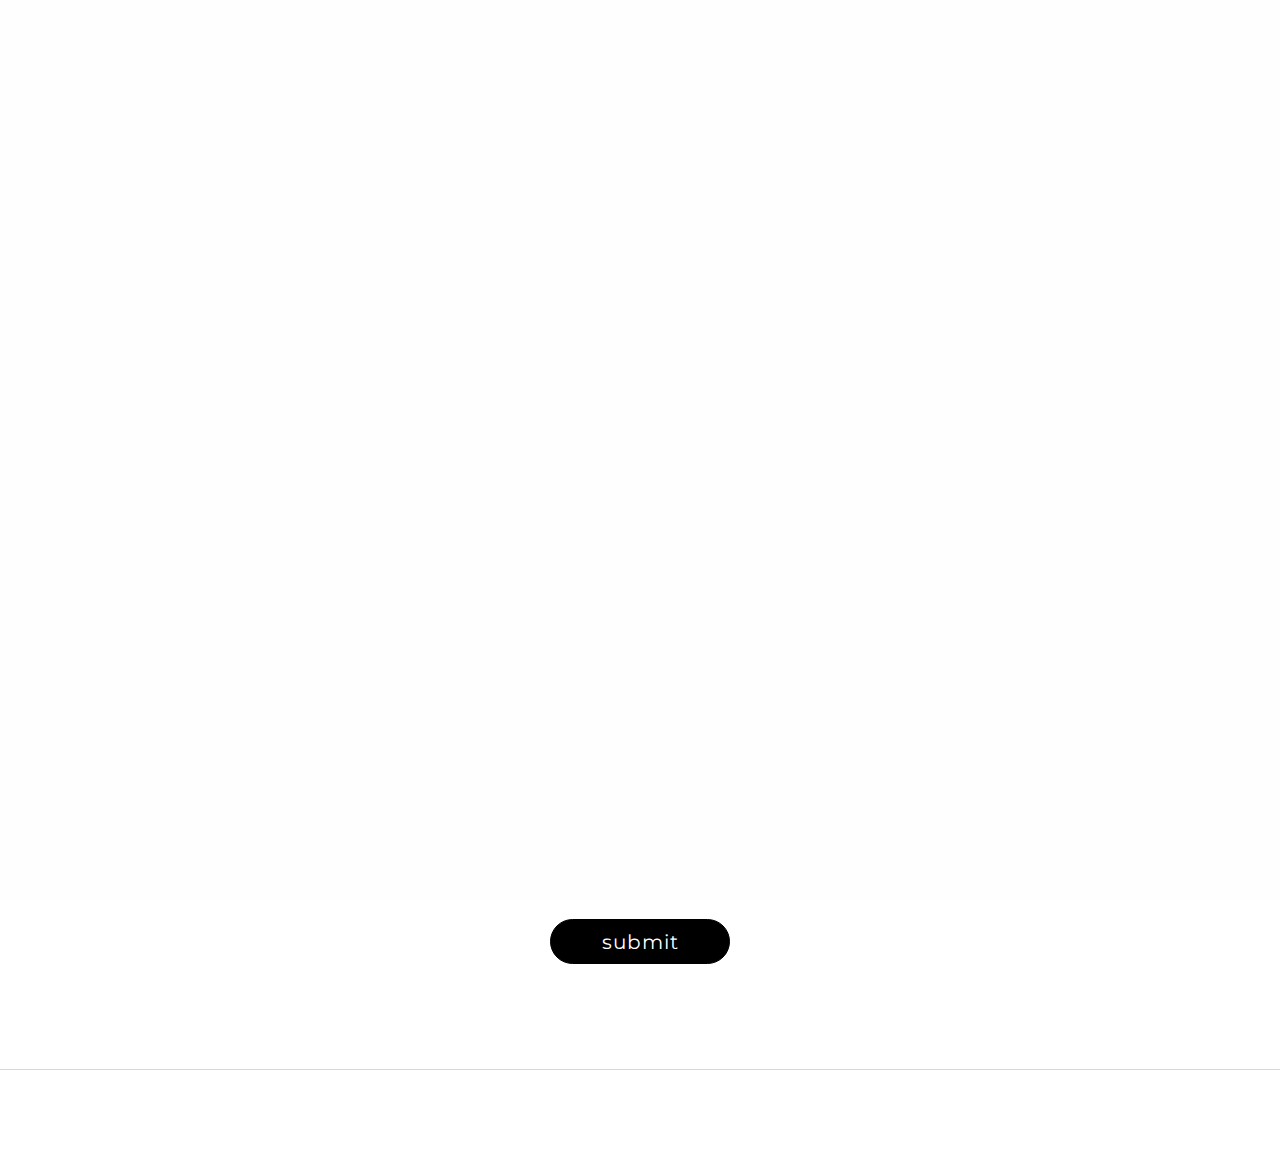
<file: contact.html>
<!doctype html>
<html class="no-js" lang="">
    <head>
        <meta charset="utf-8">
        <meta http-equiv="X-UA-Compatible" content="IE=edge,chrome=1">
        <title>Developer Space</title>
        <meta name="description" content="">
        <meta name="viewport" content="width=device-width, initial-scale=1">
        <link rel="apple-touch-icon" href="apple-touch-icon.png">

        
        <!--Google fonts links-->
        <link href="https://fonts.googleapis.com/css?family=Montserrat:400,700" rel="stylesheet">


        <link rel="stylesheet" href="assets/css/fonticons.css">
        <link rel="stylesheet" href="assets/css/slider-pro.css">
        <!--<link rel="stylesheet" href="assets/css/stylesheet.css">-->
        <link rel="stylesheet" href="assets/css/font-awesome.min.css">
        <link rel="stylesheet" href="assets/css/bootstrap.min.css">


        <!--For Plugins external css-->
        <link rel="stylesheet" href="assets/css/plugins.css" />

        <!--Theme custom css -->
        <link rel="stylesheet" href="assets/css/style.css">

        <!--Theme Responsive css-->
        <link rel="stylesheet" href="assets/css/responsive.css" />

        <script src="assets/js/vendor/modernizr-2.8.3-respond-1.4.2.min.js"></script>
    </head>
    <body data-spy="scroll" data-target=".navbar-collapse">
        <div class='preloader'><div class='loaded'>&nbsp;</div></div>
        <header id="main_menu" class="header navbar-fixed-top">            
            <div class="main_menu_bg">
                <div class="container">
                    <div class="row">
                        <div class="nave_menu">
                            <nav class="navbar navbar-default" id="navmenu">
                                <div class="container-fluid">
                                    <!-- Brand and toggle get grouped for better mobile display -->
                                    <div class="navbar-header">
                                        <!--button type="button" class="navbar-toggle collapsed" data-toggle="collapse" data-target="#bs-example-navbar-collapse-1" aria-expanded="false">
                                            <span class="sr-only">Toggle navigation</span>
                                            <span class="icon-bar"></span>
                                            <span class="icon-bar"></span>
                                            <span class="icon-bar"></span>
                                        </button-->
                                        <a class="navbar-brand" href="index.html">
											<h3>Developer Space</h3>
                                        </a>
                                    </div>

                                    <!-- Collect the nav links, forms, and other content for toggling -->


									<div class="collapse navbar-collapse" id="bs-example-navbar-collapse-1">
                                        <ul class="nav navbar-nav navbar-right">
                                            <li class="dropdown"><a href="index.html" class="dropdown-toggle" data-toggle="dropdown" role="button" aria-haspopup="true">services</a>
                                                <ul class="dropdown-menu">
                                                    <li><a href="index.html#development">Development</a></li>
                                                    <li><a href="index.html#designing">Designing</a></li>
													<li><a href="index.html#open-source">Open Source</a></li>
                                                </ul>
                                            </li>
                                            <li><a href="https://developerspace.medium.com">blog</a></li>
                                            <li><a href="index.html#contact">contact</a></li>
                                        </ul>    
                                    </div>

                                </div>
                            </nav>
                        </div>	
                    </div>

                </div>

            </div>
        </header> <!--End of header -->



        <!-- Contact Section -->
        <section id="contact" class="contactus margin-top-120">
            <div class="container">
                <div class="row">
                    <div class="col-sm-14">
                        <div class="main_contact sections">
                            <div class="head_title text-center">
                                <h1>Connect with us:</h1>
                            </div>

                            <div class="row text-center">
                                <div class="contact_contant">
                                    <div class="col-sm-14">
                                        <div class="single_contant_left margin-top-60">
                                            <form action="https://docs.google.com/forms/d/1qZiVYopA3PY8wIRjaUhZHlYKGq9wzASqpnbR9omUJAk/formResponse?" id="formid">
                                                <!--<div class="col-lg-8 col-md-8 col-sm-10 col-lg-offset-2 col-md-offset-2 col-sm-offset-1">-->

                                                <div class="form-group">
                                                    <input type="text" class="form-control" placeholder="Enter your name" style="border: 1px solid grey;width:50%; border-radius:10px;" name="entry.2116052852" required="">
                                                </div>

                                                <div class="form-group">
                                                    <input type="email" class="form-control" placeholder="Enter your email" style="border: 1px solid grey;width:50%; border-radius:10px;" name="entry.1558582620" required="">
                                                </div>

												<div style="padding:24px;">
													<span>Join Us For:</span><br/><br/>
													<div>
														<select style="padding:24px;border: 1px solid grey;width:50%; border-radius:10px;" name="entry.1060472253">
															<option>Development</option>
															<option>Designing</option>
															<option>Open Source</option>
														</select>
													</div>
													<span class="focus-input100"></span>
												</div>

				
                                                <div class="form-group">
                                                    <textarea class="form-control" placeholder="Enter your message" style="border: 1px solid grey;width:50%; border-radius:10px;" name="entry.288713975" rows="8"></textarea>
                                                </div>

                                                <div class="">
                                                    <input type="submit" value="submit" class="btn">
                                                </div>
                                                <!--</div>--> 
                                            </form>
                                        </div>
                                    </div>
                                </div> <!-- End of messsage contant-->
                            </div>
                        </div>
                    </div>
                </div><!-- End of row -->
            </div><!-- End of container -->
        </section><!-- End of contact Section -->


        <!-- footer Section -->
        <footer id="footer" class="footer">
            <div class="container">
                <div class="main_footer">
                    <div class="row">
                        <div class="col-sm-12">
                            <div class="copyright_text text-center">
                                <p class=" wow fadeInRight" data-wow-duration="1s">Made with <i class="fa fa-heart"></i>,2021. All Rights Reserved</p>
                            </div>
                        </div>
                    </div>
                </div>
            </div><!-- End of container -->
        </footer><!-- End of footer -->



        <!-- START SCROLL TO TOP  -->

        <div class="scrollup">
            <a href="#"><i class="fa fa-chevron-up"></i></a>
        </div>

        <script src="assets/js/vendor/jquery-1.11.2.min.js"></script>
        <script src="assets/js/vendor/bootstrap.min.js"></script>
        <script src="assets/js/jquery.easing.1.3.js"></script>

        <script src="http://maps.google.com/maps/api/js"></script>
        <script src="assets/js/gmaps.min.js"></script>
        <script>
            var map = new GMaps({
                el: '.ourmap',
                lat: -12.043333,
                lng: -77.028333,
                scrollwheel: false,
                zoom: 15,
                zoomControl: true,
                panControl: false,
                streetViewControl: false,
                mapTypeControl: false,
                overviewMapControl: false,
                clickable: false,
                styles: [{'stylers': [{'hue': '#000'}, {saturation: -200},
                            {gamma: 0.50}]}]
            });
            map.addMarker({
                lat: -12.043333,
                lng: -77.028333
            });

        </script>
        <script src="assets/js/plugins.js"></script>
        <script src="assets/js/main.js"></script>

    </body>
</html>
</file>
<file: assets/css/fonticons.css>
@font-face {
	font-family: 'Linearicons-Free';
	src:url('../fonts/Linearicons-Free.eot?w118d');
	src:url('../fonts/Linearicons-Free.eot?#iefixw118d') format('embedded-opentype'),
		url('../fonts/Linearicons-Free.woff2?w118d') format('woff2'),
		url('../fonts/Linearicons-Free.woff?w118d') format('woff'),
		url('../fonts/Linearicons-Free.ttf?w118d') format('truetype'),
		url('../fonts/Linearicons-Free.svg?w118d#Linearicons-Free') format('svg');
	font-weight: normal;
	font-style: normal;
}

.lnr {
	font-family: 'Linearicons-Free';
	speak: none;
	font-style: normal;
	font-weight: normal;
	font-variant: normal;
	text-transform: none;
	line-height: 1;

	/* Better Font Rendering =========== */
	-webkit-font-smoothing: antialiased;
	-moz-osx-font-smoothing: grayscale;
}

.lnr-home:before {
	content: "\e800";
}
.lnr-apartment:before {
	content: "\e801";
}
.lnr-pencil:before {
	content: "\e802";
}
.lnr-magic-wand:before {
	content: "\e803";
}
.lnr-drop:before {
	content: "\e804";
}
.lnr-lighter:before {
	content: "\e805";
}
.lnr-poop:before {
	content: "\e806";
}
.lnr-sun:before {
	content: "\e807";
}
.lnr-moon:before {
	content: "\e808";
}
.lnr-cloud:before {
	content: "\e809";
}
.lnr-cloud-upload:before {
	content: "\e80a";
}
.lnr-cloud-download:before {
	content: "\e80b";
}
.lnr-cloud-sync:before {
	content: "\e80c";
}
.lnr-cloud-check:before {
	content: "\e80d";
}
.lnr-database:before {
	content: "\e80e";
}
.lnr-lock:before {
	content: "\e80f";
}
.lnr-cog:before {
	content: "\e810";
}
.lnr-trash:before {
	content: "\e811";
}
.lnr-dice:before {
	content: "\e812";
}
.lnr-heart:before {
	content: "\e813";
}
.lnr-star:before {
	content: "\e814";
}
.lnr-star-half:before {
	content: "\e815";
}
.lnr-star-empty:before {
	content: "\e816";
}
.lnr-flag:before {
	content: "\e817";
}
.lnr-envelope:before {
	content: "\e818";
}
.lnr-paperclip:before {
	content: "\e819";
}
.lnr-inbox:before {
	content: "\e81a";
}
.lnr-eye:before {
	content: "\e81b";
}
.lnr-printer:before {
	content: "\e81c";
}
.lnr-file-empty:before {
	content: "\e81d";
}
.lnr-file-add:before {
	content: "\e81e";
}
.lnr-enter:before {
	content: "\e81f";
}
.lnr-exit:before {
	content: "\e820";
}
.lnr-graduation-hat:before {
	content: "\e821";
}
.lnr-license:before {
	content: "\e822";
}
.lnr-music-note:before {
	content: "\e823";
}
.lnr-film-play:before {
	content: "\e824";
}
.lnr-camera-video:before {
	content: "\e825";
}
.lnr-camera:before {
	content: "\e826";
}
.lnr-picture:before {
	content: "\e827";
}
.lnr-book:before {
	content: "\e828";
}
.lnr-bookmark:before {
	content: "\e829";
}
.lnr-user:before {
	content: "\e82a";
}
.lnr-users:before {
	content: "\e82b";
}
.lnr-shirt:before {
	content: "\e82c";
}
.lnr-store:before {
	content: "\e82d";
}
.lnr-cart:before {
	content: "\e82e";
}
.lnr-tag:before {
	content: "\e82f";
}
.lnr-phone-handset:before {
	content: "\e830";
}
.lnr-phone:before {
	content: "\e831";
}
.lnr-pushpin:before {
	content: "\e832";
}
.lnr-map-marker:before {
	content: "\e833";
}
.lnr-map:before {
	content: "\e834";
}
.lnr-location:before {
	content: "\e835";
}
.lnr-calendar-full:before {
	content: "\e836";
}
.lnr-keyboard:before {
	content: "\e837";
}
.lnr-spell-check:before {
	content: "\e838";
}
.lnr-screen:before {
	content: "\e839";
}
.lnr-smartphone:before {
	content: "\e83a";
}
.lnr-tablet:before {
	content: "\e83b";
}
.lnr-laptop:before {
	content: "\e83c";
}
.lnr-laptop-phone:before {
	content: "\e83d";
}
.lnr-power-switch:before {
	content: "\e83e";
}
.lnr-bubble:before {
	content: "\e83f";
}
.lnr-heart-pulse:before {
	content: "\e840";
}
.lnr-construction:before {
	content: "\e841";
}
.lnr-pie-chart:before {
	content: "\e842";
}
.lnr-chart-bars:before {
	content: "\e843";
}
.lnr-gift:before {
	content: "\e844";
}
.lnr-diamond:before {
	content: "\e845";
}
.lnr-linearicons:before {
	content: "\e846";
}
.lnr-dinner:before {
	content: "\e847";
}
.lnr-coffee-cup:before {
	content: "\e848";
}
.lnr-leaf:before {
	content: "\e849";
}
.lnr-paw:before {
	content: "\e84a";
}
.lnr-rocket:before {
	content: "\e84b";
}
.lnr-briefcase:before {
	content: "\e84c";
}
.lnr-bus:before {
	content: "\e84d";
}
.lnr-car:before {
	content: "\e84e";
}
.lnr-train:before {
	content: "\e84f";
}
.lnr-bicycle:before {
	content: "\e850";
}
.lnr-wheelchair:before {
	content: "\e851";
}
.lnr-select:before {
	content: "\e852";
}
.lnr-earth:before {
	content: "\e853";
}
.lnr-smile:before {
	content: "\e854";
}
.lnr-sad:before {
	content: "\e855";
}
.lnr-neutral:before {
	content: "\e856";
}
.lnr-mustache:before {
	content: "\e857";
}
.lnr-alarm:before {
	content: "\e858";
}
.lnr-bullhorn:before {
	content: "\e859";
}
.lnr-volume-high:before {
	content: "\e85a";
}
.lnr-volume-medium:before {
	content: "\e85b";
}
.lnr-volume-low:before {
	content: "\e85c";
}
.lnr-volume:before {
	content: "\e85d";
}
.lnr-mic:before {
	content: "\e85e";
}
.lnr-hourglass:before {
	content: "\e85f";
}
.lnr-undo:before {
	content: "\e860";
}
.lnr-redo:before {
	content: "\e861";
}
.lnr-sync:before {
	content: "\e862";
}
.lnr-history:before {
	content: "\e863";
}
.lnr-clock:before {
	content: "\e864";
}
.lnr-download:before {
	content: "\e865";
}
.lnr-upload:before {
	content: "\e866";
}
.lnr-enter-down:before {
	content: "\e867";
}
.lnr-exit-up:before {
	content: "\e868";
}
.lnr-bug:before {
	content: "\e869";
}
.lnr-code:before {
	content: "\e86a";
}
.lnr-link:before {
	content: "\e86b";
}
.lnr-unlink:before {
	content: "\e86c";
}
.lnr-thumbs-up:before {
	content: "\e86d";
}
.lnr-thumbs-down:before {
	content: "\e86e";
}
.lnr-magnifier:before {
	content: "\e86f";
}
.lnr-cross:before {
	content: "\e870";
}
.lnr-menu:before {
	content: "\e871";
}
.lnr-list:before {
	content: "\e872";
}
.lnr-chevron-up:before {
	content: "\e873";
}
.lnr-chevron-down:before {
	content: "\e874";
}
.lnr-chevron-left:before {
	content: "\e875";
}
.lnr-chevron-right:before {
	content: "\e876";
}
.lnr-arrow-up:before {
	content: "\e877";
}
.lnr-arrow-down:before {
	content: "\e878";
}
.lnr-arrow-left:before {
	content: "\e879";
}
.lnr-arrow-right:before {
	content: "\e87a";
}
.lnr-move:before {
	content: "\e87b";
}
.lnr-warning:before {
	content: "\e87c";
}
.lnr-question-circle:before {
	content: "\e87d";
}
.lnr-menu-circle:before {
	content: "\e87e";
}
.lnr-checkmark-circle:before {
	content: "\e87f";
}
.lnr-cross-circle:before {
	content: "\e880";
}
.lnr-plus-circle:before {
	content: "\e881";
}
.lnr-circle-minus:before {
	content: "\e882";
}
.lnr-arrow-up-circle:before {
	content: "\e883";
}
.lnr-arrow-down-circle:before {
	content: "\e884";
}
.lnr-arrow-left-circle:before {
	content: "\e885";
}
.lnr-arrow-right-circle:before {
	content: "\e886";
}
.lnr-chevron-up-circle:before {
	content: "\e887";
}
.lnr-chevron-down-circle:before {
	content: "\e888";
}
.lnr-chevron-left-circle:before {
	content: "\e889";
}
.lnr-chevron-right-circle:before {
	content: "\e88a";
}
.lnr-crop:before {
	content: "\e88b";
}
.lnr-frame-expand:before {
	content: "\e88c";
}
.lnr-frame-contract:before {
	content: "\e88d";
}
.lnr-layers:before {
	content: "\e88e";
}
.lnr-funnel:before {
	content: "\e88f";
}
.lnr-text-format:before {
	content: "\e890";
}
.lnr-text-format-remove:before {
	content: "\e891";
}
.lnr-text-size:before {
	content: "\e892";
}
.lnr-bold:before {
	content: "\e893";
}
.lnr-italic:before {
	content: "\e894";
}
.lnr-underline:before {
	content: "\e895";
}
.lnr-strikethrough:before {
	content: "\e896";
}
.lnr-highlight:before {
	content: "\e897";
}
.lnr-text-align-left:before {
	content: "\e898";
}
.lnr-text-align-center:before {
	content: "\e899";
}
.lnr-text-align-right:before {
	content: "\e89a";
}
.lnr-text-align-justify:before {
	content: "\e89b";
}
.lnr-line-spacing:before {
	content: "\e89c";
}
.lnr-indent-increase:before {
	content: "\e89d";
}
.lnr-indent-decrease:before {
	content: "\e89e";
}
.lnr-pilcrow:before {
	content: "\e89f";
}
.lnr-direction-ltr:before {
	content: "\e8a0";
}
.lnr-direction-rtl:before {
	content: "\e8a1";
}
.lnr-page-break:before {
	content: "\e8a2";
}
.lnr-sort-alpha-asc:before {
	content: "\e8a3";
}
.lnr-sort-amount-asc:before {
	content: "\e8a4";
}
.lnr-hand:before {
	content: "\e8a5";
}
.lnr-pointer-up:before {
	content: "\e8a6";
}
.lnr-pointer-right:before {
	content: "\e8a7";
}
.lnr-pointer-down:before {
	content: "\e8a8";
}
.lnr-pointer-left:before {
	content: "\e8a9";
}
</file>
<file: assets/css/slider-pro.css>
/*!
*  - v1.2.5
* Homepage: http://bqworks.com/slider-pro/
* Author: bqworks
* Author URL: http://bqworks.com/
*/
/* Core
--------------------------------------------------*/
.slider-pro {
    position: relative;
    margin: 0 auto;
    -moz-box-sizing: content-box;
    box-sizing: content-box;
}

.sp-slides-container {
    position: relative;
}

.sp-mask {
    position: relative;
    overflow: hidden;
    height: 200px;
}

.sp-slides {
    position: relative;
    -webkit-backface-visibility: hidden;
    -webkit-perspective: 1000;
}

.sp-slide {
    position: absolute;
}

.sp-image-container {
    overflow: hidden;
}

.sp-image {
    position: relative;
    display: block;
    border: none;
}

.sp-no-js {
    overflow: hidden;
    max-width: 100%;
}

/* Thumbnails
--------------------------------------------------*/
.sp-thumbnails-container {
    position: relative;
    overflow: hidden;
}

.sp-top-thumbnails,
.sp-bottom-thumbnails  {
    left: 0;
    margin: 0 auto;
}

.sp-top-thumbnails {
    position: absolute;
    top: 0;
    margin-bottom: 4px;
}

.sp-bottom-thumbnails {
    margin-top: 4px;
}

.sp-left-thumbnails,
.sp-right-thumbnails {
    position: absolute;
    top: 0;
}

.sp-right-thumbnails {
    right: 0;
    margin-left: 4px;
}

.sp-left-thumbnails {
    left: 0;
    margin-right: 4px;
}

.sp-thumbnails {
    position: relative;
}

.sp-thumbnail {
    border: none;
}

.sp-thumbnail-container {
    position: relative;
    display: block;
    overflow: hidden;
    float: left;
    -moz-box-sizing: border-box;
    box-sizing: border-box;
}

/* Horizontal thumbnails
------------------------*/
.sp-top-thumbnails .sp-thumbnail-container,
.sp-bottom-thumbnails .sp-thumbnail-container {
    margin-left: 2px;
    margin-right: 2px;
}

.sp-top-thumbnails .sp-thumbnail-container:first-child,
.sp-bottom-thumbnails .sp-thumbnail-container:first-child {
    margin-left: 0;
}

.sp-top-thumbnails .sp-thumbnail-container:last-child,
.sp-bottom-thumbnails .sp-thumbnail-container:last-child {
    margin-right: 0;
}

/* Vertical thumbnails 
----------------------*/
.sp-left-thumbnails .sp-thumbnail-container,
.sp-right-thumbnails .sp-thumbnail-container {
    margin-top: 2px;
    margin-bottom: 2px;
}

.sp-left-thumbnails .sp-thumbnail-container:first-child,
.sp-right-thumbnails .sp-thumbnail-container:first-child {
    margin-top: 0;
}

.sp-left-thumbnails .sp-thumbnail-container:last-child,
.sp-right-thumbnails .sp-thumbnail-container:last-child {
    margin-bottom: 0;
}

/* Right thumbnails with pointer
--------------------------------*/
.sp-right-thumbnails.sp-has-pointer {
    margin-left: -13px;
}

.sp-right-thumbnails.sp-has-pointer .sp-thumbnail {
    position: absolute;
    left: 18px;
    margin-left: 0 !important;
}

.sp-right-thumbnails.sp-has-pointer .sp-selected-thumbnail:before {
    content: '';
    position: absolute;
    height: 100%;
    border-left: 5px solid #F00;
    left: 0;
    top: 0;
    margin-left: 13px;
}

.sp-right-thumbnails.sp-has-pointer .sp-selected-thumbnail:after {
    content: '';
    position: absolute;
    width: 0;
    height: 0;
    left: 0;
    top: 50%;
    margin-top: -8px;
    border-right: 13px solid #F00;
    border-top: 8px solid transparent;
    border-bottom: 8px solid transparent;
}

/* Left thumbnails with pointer
-------------------------------*/
.sp-left-thumbnails.sp-has-pointer {
    margin-right: -13px;
}

.sp-left-thumbnails.sp-has-pointer .sp-thumbnail {
    position: absolute;
    right: 18px;
}

.sp-left-thumbnails.sp-has-pointer .sp-selected-thumbnail:before {
    content: '';
    position: absolute;
    height: 100%;
    border-left: 5px solid #F00;
    right: 0;
    top: 0;
    margin-right: 13px;
}

.sp-left-thumbnails.sp-has-pointer .sp-selected-thumbnail:after {
    content: '';
    position: absolute;
    width: 0;
    height: 0;
    right: 0;
    top: 50%;
    margin-top: -8px;
    border-left: 13px solid #F00;
    border-top: 8px solid transparent;
    border-bottom: 8px solid transparent;
}

/* Bottom thumbnails with pointer
---------------------------------*/
.sp-bottom-thumbnails.sp-has-pointer {
    margin-top: -13px;
}

.sp-bottom-thumbnails.sp-has-pointer .sp-thumbnail {
    position: absolute;
    top: 18px;
    margin-top: 0 !important;
}

.sp-bottom-thumbnails.sp-has-pointer .sp-selected-thumbnail:before {
    content: '';
    position: absolute;
    width: 100%;
    border-bottom: 5px solid #F00;
    top: 0;
    margin-top: 13px;
}

.sp-bottom-thumbnails.sp-has-pointer .sp-selected-thumbnail:after {
    content: '';
    position: absolute;
    width: 0;
    height: 0;
    left: 50%;
    top: 0;
    margin-left: -8px;
    border-bottom: 13px solid #F00;
    border-left: 8px solid transparent;
    border-right: 8px solid transparent;
}

/* Top thumbnails with pointer
------------------------------*/
.sp-top-thumbnails.sp-has-pointer {
    margin-bottom: -13px;
}

.sp-top-thumbnails.sp-has-pointer .sp-thumbnail {
    position: absolute;
    bottom: 18px;
}

.sp-top-thumbnails.sp-has-pointer .sp-selected-thumbnail:before {
    content: '';
    position: absolute;
    width: 100%;
    border-bottom: 5px solid #F00;
    bottom: 0;
    margin-bottom: 13px;
}

.sp-top-thumbnails.sp-has-pointer .sp-selected-thumbnail:after {
    content: '';
    position: absolute;
    width: 0;
    height: 0;
    left: 50%;
    bottom: 0;
    margin-left: -8px;
    border-top: 13px solid #F00;
    border-left: 8px solid transparent;
    border-right: 8px solid transparent;
}

/* Layers
--------------------------------------------------*/
.sp-layer {
    position: absolute;
    margin: 0;
    box-sizing: border-box;
    -moz-box-sizing: border-box;
    -webkit-box-sizing: border-box;
    -webkit-font-smoothing: subpixel-antialiased;
    -webkit-backface-visibility: hidden;
}

.sp-black {
    color: #FFF;
    background: rgb(0, 0, 0);
    background: rgba(0, 0, 0, 0.7);
}

.sp-white {
    color: #000;
    background: rgb(255, 255, 255);
    background: rgba(255, 255, 255, 0.7);
}

.sp-rounded {
    border-radius: 10px;
}

.sp-padding {
    padding: 10px;
}

/* Touch Swipe
--------------------------------------------------*/
.sp-grab {
    cursor: url(images/openhand.cur), move;
}

.sp-grabbing {
    cursor: url(images/closedhand.cur), move;
}

.sp-selectable {
    cursor: default;
}

/* Caption
--------------------------------------------------*/
.sp-caption-container {
    text-align: center;
    margin-top: 10px;
}

/* Full Screen
--------------------------------------------------*/
.sp-full-screen {
    margin: 0 !important;
    background-color: #000;
}

.sp-full-screen-button {
    position: absolute;
    top: 5px;
    right: 10px;
    font-size: 30px;
    line-height: 1;
    cursor: pointer;
    -webkit-transform: rotate(45deg);
    -ms-transform: rotate(45deg);
    transform: rotate(45deg);
}

.sp-full-screen-button:before {
    content: '\2195';
}

.sp-fade-full-screen {
    opacity: 0;
    -webkit-transition: opacity 0.5s;
    transition: opacity 0.5s;
}

.slider-pro:hover .sp-fade-full-screen {
    opacity: 1;
}

/* Buttons
--------------------------------------------------*/
.sp-buttons {
    position: relative;
    width: 100%;
    text-align: center;
    padding-top: 40px;
}

.sp-button {
    width: 10px;
    height: 10px;
    border: 2px solid #000;
    border-radius: 50%;
    margin: 4px;
    display: inline-block;
    -moz-box-sizing: border-box;
    -webkit-box-sizing: border-box;
    box-sizing: border-box;
    cursor: pointer;
}

.sp-selected-button {
    background-color: #000;
}

@media only screen and (min-width: 768px) and (max-width: 1024px) {
    .sp-button {
        width: 14px;
        height: 14px;
    }
}

@media only screen and (min-width: 568px) and (max-width: 768px) {
    .sp-button {
        width: 16px;
        height: 16px;
    }
}

@media only screen and (min-width: 320px) and (max-width: 568px) {
    .sp-button {
        width: 18px;
        height: 18px;
    }
}

/* Arrows
--------------------------------------------------*/
.sp-arrows {
    position: absolute;
}

.sp-fade-arrows {
    opacity: 0;
    -webkit-transition: opacity 0.5s;
    transition: opacity 0.5s;
}

.sp-slides-container:hover .sp-fade-arrows {
    opacity: 1;
}

.sp-horizontal .sp-arrows {
    width: 100%;
    left: 0;
    top: 50%;
    margin-top: -15px;
}

.sp-vertical .sp-arrows {
    height: 100%;
    left: 50%;
    top: 0;
    margin-left: -10px;
}

.sp-arrow {
    position: absolute;
    display: block;
    width: 20px;
    height: 30px;
    cursor: pointer;
}

.sp-vertical .sp-arrow {
    -webkit-transform: rotate(90deg);
    -ms-transform: rotate(90deg);
    transform: rotate(90deg);
}

.sp-horizontal .sp-previous-arrow {
    left: 20px;
}

.sp-horizontal .sp-next-arrow {
    right: 20px;
}

.sp-vertical .sp-previous-arrow {
    top: 20px;
}

.sp-vertical .sp-next-arrow {
    bottom: 20px;
}

.sp-previous-arrow:before,
.sp-previous-arrow:after,
.sp-next-arrow:before,
.sp-next-arrow:after {
    content: '';
    position: absolute;
    width: 50%;
    height: 50%;
    background-color: #FFF;
}

.sp-previous-arrow:before {
    left: 30%;
    top: 0;
    -webkit-transform: skew(145deg, 0deg);
    -ms-transform: skew(145deg, 0deg);
    transform: skew(145deg, 0deg);
}

.sp-previous-arrow:after {
    left: 30%;
    top: 50%;
    -webkit-transform: skew(-145deg, 0deg);
    -ms-transform: skew(-145deg, 0deg);
    transform: skew(-145deg, 0deg);
}

.sp-next-arrow:before {
    right: 30%;
    top: 0;
    -webkit-transform: skew(35deg, 0deg);
    -ms-transform: skew(35deg, 0deg);
    transform: skew(35deg, 0deg);
}

.sp-next-arrow:after {
    right: 30%;
    top: 50%;
    -webkit-transform: skew(-35deg, 0deg);
    -ms-transform: skew(-35deg, 0deg);
    transform: skew(-35deg, 0deg);
}

.ie8 .sp-arrow,
.ie7 .sp-arrow {
    width: 0;
    height: 0;
}

.ie8 .sp-arrow:before,
.ie8 .sp-arrow:after,
.ie7 .sp-arrow:before,
.ie7 .sp-arrow:after {
    content: none;
}

.ie8.sp-horizontal .sp-previous-arrow,
.ie7.sp-horizontal .sp-previous-arrow {
    border-right: 20px solid #FFF;
    border-top: 20px solid transparent;
    border-bottom: 20px solid transparent;
}

.ie8.sp-horizontal .sp-next-arrow,
.ie7.sp-horizontal .sp-next-arrow {
    border-left: 20px solid #FFF;
    border-top: 20px solid transparent;
    border-bottom: 20px solid transparent;
}

.ie8.sp-vertical .sp-previous-arrow,
.ie7.sp-vertical .sp-previous-arrow {
    border-bottom: 20px solid #FFF;
    border-left: 20px solid transparent;
    border-right: 20px solid transparent;
}

.ie8.sp-vertical .sp-next-arrow,
.ie7.sp-vertical .sp-next-arrow {
    border-top: 20px solid #FFF;
    border-left: 20px solid transparent;
    border-right: 20px solid transparent;
}

/* Thumbnail Arrows
--------------------------------------------------*/
.sp-thumbnail-arrows {
    position: absolute;
}

.sp-fade-thumbnail-arrows {
    opacity: 0;
    -webkit-transition: opacity 0.5s;
    transition: opacity 0.5s;
}

.sp-thumbnails-container:hover .sp-fade-thumbnail-arrows {
    opacity: 1;
}

.sp-top-thumbnails .sp-thumbnail-arrows,
.sp-bottom-thumbnails .sp-thumbnail-arrows {
    width: 100%;
    top: 50%;
    left: 0;
    margin-top: -12px;
}

.sp-left-thumbnails .sp-thumbnail-arrows,
.sp-right-thumbnails .sp-thumbnail-arrows {
    height: 100%;
    top: 0;
    left: 50%;
    margin-left: -7px;
}

.sp-thumbnail-arrow {
    position: absolute;
    display: block;
    width: 15px;
    height: 25px;
    cursor: pointer;
}

.sp-left-thumbnails .sp-thumbnail-arrows .sp-thumbnail-arrow,
.sp-right-thumbnails .sp-thumbnail-arrows .sp-thumbnail-arrow {
    -webkit-transform: rotate(90deg);
    -ms-transform: rotate(90deg);
    transform: rotate(90deg);
}

.sp-top-thumbnails .sp-previous-thumbnail-arrow,
.sp-bottom-thumbnails .sp-previous-thumbnail-arrow {
    left: 0px;
}

.sp-top-thumbnails .sp-next-thumbnail-arrow,
.sp-bottom-thumbnails .sp-next-thumbnail-arrow {
    right: 0px;
}

.sp-left-thumbnails .sp-previous-thumbnail-arrow,
.sp-right-thumbnails .sp-previous-thumbnail-arrow {
    top: 0px;
}

.sp-left-thumbnails .sp-next-thumbnail-arrow,
.sp-right-thumbnails .sp-next-thumbnail-arrow {
    bottom: 0px;
}

.sp-previous-thumbnail-arrow:before,
.sp-previous-thumbnail-arrow:after,
.sp-next-thumbnail-arrow:before,
.sp-next-thumbnail-arrow:after {
    content: '';
    position: absolute;
    width: 50%;
    height: 50%;
    background-color: #FFF;
}

.sp-previous-thumbnail-arrow:before {
    left: 30%;
    top: 0;
    -webkit-transform: skew(145deg, 0deg);
    -ms-transform: skew(145deg, 0deg);
    transform: skew(145deg, 0deg);
}

.sp-previous-thumbnail-arrow:after {
    left: 30%;
    top: 50%;
    -webkit-transform: skew(-145deg, 0deg);
    -ms-transform: skew(-145deg, 0deg);
    transform: skew(-145deg, 0deg);
}

.sp-next-thumbnail-arrow:before {
    right: 30%;
    top: 0;
    -webkit-transform: skew(35deg, 0deg);
    -ms-transform: skew(35deg, 0deg);
    transform: skew(35deg, 0deg);
}

.sp-next-thumbnail-arrow:after {
    right: 30%;
    top: 50%;
    -webkit-transform: skew(-35deg, 0deg);
    -ms-transform: skew(-35deg, 0deg);
    transform: skew(-35deg, 0deg);
}

.ie8 .sp-thumbnail-arrow,
.ie7 .sp-thumbnail-arrow {
    width: 0;
    height: 0;
}

.ie8 .sp-thumbnail-arrow:before,
.ie8 .sp-thumbnail-arrow:after,
.ie7 .sp-thumbnail-arrow:before,
.ie7 .sp-thumbnail-arrow:after {
    content: none;
}

.ie8 .sp-top-thumbnails .sp-previous-thumbnail-arrow,
.ie8 .sp-bottom-thumbnails .sp-previous-thumbnail-arrow,
.ie7 .sp-top-thumbnails .sp-previous-thumbnail-arrow,
.ie7 .sp-bottom-thumbnails .sp-previous-thumbnail-arrow {
    border-right: 12px solid #FFF;
    border-top: 12px solid transparent;
    border-bottom: 12px solid transparent;
}

.ie8 .sp-top-thumbnails .sp-next-thumbnail-arrow,
.ie8 .sp-bottom-thumbnails .sp-next-thumbnail-arrow,
.ie7 .sp-top-thumbnails .sp-next-thumbnail-arrow,
.ie7 .sp-bottom-thumbnails .sp-next-thumbnail-arrow {
    border-left: 12px solid #FFF;
    border-top: 12px solid transparent;
    border-bottom: 12px solid transparent;
}

.ie8 .sp-left-thumbnails .sp-previous-thumbnail-arrow,
.ie8 .sp-right-thumbnails .sp-previous-thumbnail-arrow,
.ie7 .sp-left-thumbnails .sp-previous-thumbnail-arrow,
.ie7 .sp-right-thumbnails .sp-previous-thumbnail-arrow {
    border-bottom: 12px solid #FFF;
    border-left: 12px solid transparent;
    border-right: 12px solid transparent;
}

.ie8 .sp-left-thumbnails .sp-next-thumbnail-arrow,
.ie8 .sp-right-thumbnails .sp-next-thumbnail-arrow,
.ie7 .sp-left-thumbnails .sp-next-thumbnail-arrow,
.ie7 .sp-right-thumbnails .sp-next-thumbnail-arrow {
    border-top: 12px solid #FFF;
    border-left: 12px solid transparent;
    border-right: 12px solid transparent;
}

/* Video
--------------------------------------------------*/
a.sp-video {
    text-decoration: none;
}

a.sp-video img {
    -webkit-backface-visibility: hidden;
    border: none;
}

a.sp-video:after {
    content: '\25B6';
    position: absolute;
    width: 45px;
    padding-left: 5px;
    height: 50px;
    border: 2px solid #FFF;
    text-align: center;
    font-size: 30px;
    border-radius: 30px;
    top: 0;
    color: #FFF;
    bottom: 0;
    left: 0;
    right: 0;
    background-color: rgba(0, 0, 0, 0.2);
    margin: auto;
    line-height: 52px;
}

/* CSS for preventing styling issues in WordPress
--------------------------------------------------*/
.slider-pro img.sp-image,
.slider-pro img.sp-thumbnail {
    max-width: none;
    max-height: none;
    border: none !important;
    border-radius: 0 !important;
    padding: 0 !important;
    -webkit-box-shadow: none !important;
    -mox-box-shadow: none !important;
    box-shadow: none !important;
    transition: none;
    -moz-transition: none;
    -webkit-transition: none;
    -o-transition: none;
}

.slider-pro a {
    position: static;
    transition: none !important;
    -moz-transition: none !important;
    -webkit-transition: none !important;
    -o-transition: none !important;
}

.slider-pro iframe,
.slider-pro object,
.slider-pro video,
.slider-pro embed,
.slider-pro canvas {
    max-width: none;
    max-height: none;
}

.slider-pro p.sp-layer {
/*    font-size: 14px;
    line-height: 1.4;
    margin: 0;*/
}

.slider-pro h1.sp-layer {
    font-size: 32px;
    line-height: 1.4;
    margin: 0;
}

.slider-pro h2.sp-layer {
    font-size: 24px;
    line-height: 1.4;
    margin: 0;
}

.slider-pro h3.sp-layer {
    font-size: 19px;
    line-height: 1.4;
    margin: 0;
}

.slider-pro h4.sp-layer {
    font-size: 2.5rem;
    line-height: 2.5;
    margin: 0;
}

.slider-pro h5.sp-layer {
    font-size: 13px;
    line-height: 1.4;
    margin: 0;
}

.slider-pro h6.sp-layer {
    font-size: 11px;
    line-height: 1.4;
    margin: 0;
}

.slider-pro img.sp-layer {
    border: none;
}
</file>
<file: assets/css/style.css>
/*
Author: Bootstrapthemes
Author URI: http://bootstrapthemes.co
*/
/* ==========================================================================
   Author's custom styles
   ========================================================================== */
html,
body {
    background-color: #fff;
    font-size: 18px;
    color: #656565;
    width: 100%;
    padding: 0;
    margin-left: 0;
    margin-right: 0;
    font-family: 'Montserrat', sans-serif;
    font-weight: 300;
}
.preloader {
    position: fixed;
    top: 0;
    left: 0;
    right: 0;
    bottom: 0;
    background-color: #fefefe;
    z-index: 99999;
    height: 100%;
    width: 100%;
    overflow: hidden !important;
}
.loaded {
    width: 60px;
    height: 60px;
    position: absolute;
    left: 50%;
    top: 50%;
    background-image: url(../images/loading.gif);
    background-repeat: no-repeat;
    background-position: center;
    -moz-background-size: cover;
    background-size: cover;
    margin: -20px 0 0 -20px;
}
img {
    -moz-user-select: none;
    -webkit-user-select: none;
    -ms-user-select: none;
    user-select: none;
    -webkit-user-drag: none;
    user-drag: none;
}
a,
a:hover,
a:active,
a:focus {
    text-decoration: none;
    outline: none;
}
a,
button,
a span {
    -webkit-transition: 0.2s ease-in-out;
    -o-transition: 0.2s ease-in-out;
    transition: 0.2s ease-in-out;
}
.btn.extra-width {
    padding: 13px 40px;
}
.btn:focus,
.btn:active {
    outline: inherit;
}
*,
*:before,
*:after {
    -webkit-box-sizing: border-box;
    -moz-box-sizing: border-box;
    box-sizing: border-box;
    /*    direction: rtl;*/
}
p {
    margin: 0 0 15px;
}
a{}
.clear {
    clear: both;
}
img {
    max-width: 100%;
}
textarea,
input[type="text"],
input[type="password"],
input[type="datetime"],
input[type="datetime-local"],
input[type="date"],
input[type="month"],
input[type="time"],
input[type="week"],
input[type="number"],
input[type="email"],
input[type="url"],
input[type="search"],
input[type="tel"],
input[type="color"],
.uneditable-input {
    outline: none;
}
.form-control {
    border: 1px solid rgba(0, 0, 0, 0.08);
    font-size: 16px;
    height: 45px;
}
.form-control {
    display: inline-block;
    width: 60%;
    height: 35px;
    padding: 6px 25px;
    font-size: 14px;
    line-height: 1.42857143;
    color: #fff;
    background-color: #182e4c;
    background-image: none;
    border: 0px solid #ccc;
    border-radius: 30px;
    -webkit-box-shadow: inset 0 1px 1px rgba(0,0,0,.075);
    box-shadow: inset 0 1px 1px rgba(0,0,0,.075);
    -webkit-transition: border-color ease-in-out .15s,-webkit-box-shadow ease-in-out .15s;
    -o-transition: border-color ease-in-out .15s,box-shadow ease-in-out .15s;
    transition: border-color ease-in-out .15s,box-shadow ease-in-out .15s;
}
.form-control:focus {
    border-color: #5e9a28;
}

h1,
h2,
h3,
h4,
h5,
h6 {
    margin: 0;
    color:#000000;
}
h4,
h5 {
    font-weight: 300;
    margin: 0;
    line-height: 2rem;
}
h1 {
    font-size: 3.75rem;
    font-family: 'Montserrat', sans-serif;
    font-weight: 900;
}
h2 {
    font-size:3rem;
    line-height: 3rem;
    font-family: 'Montserrat', sans-serif;
    font-weight: 700;
}
h3 {
    font-size:1.875rem;
    line-height: 2.5rem;
    font-family: 'Montserrat', sans-serif;
    font-weight: 300;
}
h4 {
    font-size: 2.5rem;
    line-height: 2.5rem;
    font-family: 'Montserrat', sans-serif;
    font-weight: 700;
}
h5 {
    font-size: 1.125rem;
    margin-bottom: 1rem;
    margin-top: 1rem;
    color:#223d61;
}
h6 {
    font-size: 1rem;
    margin-bottom: .9rem;
}
p {
    line-height: 1.375rem;
    margin-bottom:30px;
}
p:last-child {
    margin-bottom: 0px;
}
.text {
    color: #333333;
}
.coloricon i {
    color: #5e9a28;
}
.colorsbg{
    background:#FFE1BD ;
}
.whitetext {
    color: #fff;
}
.blackbg{
    background: #000;
}
.lightbg {
    background-color: #f9f9f9;
}
.transition {
    -webkit-transition: all 300ms linear;
    -moz-transition: all 300ms linear;
    -o-transition: all 300ms linear;
    -ms-transition: all 300ms linear;
    transition: all 300ms linear;
}


/*
Section
*/
.sections {
    padding-top:85px;
    padding-bottom: 105px;
    overflow: hidden;
}
.sections.footer {
    padding-bottom: 80px;
}
section .subtitle h5 {
    margin-top: 10px;
    font-size: 1.3rem;
}
.parallax-section {
    max-width: 100%;
    color: #ffffff;
}
section .title-half h2 {
    font-size: 3rem;
    line-height: 4rem;
    font-weight: 300;
    margin-bottom: 1.4rem;
}
section .subtitle-half h5 {
    font-weight: 100;
    font-size: 17px;
}
ul{
    margin:0;
    padding:0;
    list-style:none;
}

.heading {
    margin-bottom: 4rem;
}
.overlay {
    background-color: rgba(0, 0, 0, 0.75);
    width: 100%;
    height: 100%;
    position: absolute;
    left:0;
    top:0;
}
.home-overlay {
    background-color:rgba(255, 225, 189, 0.9);
    width: 100%;
    height:100%;
    position: absolute;
    left:0;
    top:0;
}
.home-overlay-fluid {
    background-color: rgba(41, 41, 41, 0.68);
    width: 80%;
    margin: auto;
}
.overlay-img {
    background: rgba(0, 0, 0, 0.3);
    width: 100%;
    padding-top: 100px;
    padding-bottom: 100px;
    color: #ffffff;
}
.no-padding {
    padding: 0 !important;
    margin:0 !important;
}
.fluid-blocks-col {
    padding: 70px 40px 0 80px;
}
.fluid-blocks-col-right {
    padding: 70px 80px 0 40px;
}
/*
Separator
*/
.separator {
    height: 2px;
    width: 60px;
    margin: 20px auto;
    background: #000;;
}
.separator2 {
    height: 2px;
    width: 60px;
    margin:20px 0px;
    background: #000;
}
.separator3 {
    height: 2px;
    width: 50px;
    margin:10px auto;
    background: #fff;
}
.separator4 {
    height: 2px;
    width: 30px;
    margin:20px 0px;
    background: #5e9a28;
}
/*section:nth-of-type(odd) {
    background-color: #F9F9F9;
}*/
/*
Button
*/
.btn-primary.active.focus,
.btn-primary.active:focus,
.btn-primary.active:hover,
.btn-primary:active.focus,
.btn-primary:active:focus,
.btn-primary:active:hover,
.open > .dropdown-toggle.btn-primary.focus,
.open > .dropdown-toggle.btn-primary:focus,
.open > .dropdown-toggle.btn-primary:hover,
.btn-primary.focus,
.btn-primary:focus,
.btn-primary.disabled,
.btn-primary.disabled:hover {
    color: #ffffff;
    background-color: #522bac;
    border-color: #522bac;
}

.btn {
    display: inline-block;
    min-width: 180px;
    padding: .4em;
    height: 45px;
    text-align: center;
    color: #fff;
    letter-spacing: 1px;
    margin: 0;
    font-size: 1.125rem;
    border-radius: 50px;
    margin-top: 20px;
    background-color: #000;
    transition: .5s; 
    border:1px solid #000;

}
.btn:hover {
    background-color:#ffcb93;
    color: #000;
    text-decoration: none;
    border:1px solid #ffcb93;
}
.btn-default {
    color: #333;
    background-color: #fff;
    border-color: #ccc;
}
.btn-default:hover {
    color: #333;
    background-color: #fff;
    border-color:#000;
}

/*
Extra height css
*/
.margin-top-20 {
    margin-top: 20px;
}
.margin-bottom-20 {
    margin-bottom: 20px;
}
.margin-top-40 {
    margin-top: 40px;
}
.margin-bottom-40 {
    margin-bottom: 40px;
}
.margin-top-60 {
    margin-top: 60px;
}
.margin-top-80 {
    margin-top: 80px;
}
.margin-top-120 {
    margin-top: 120px;
}
.margin-80 {
    margin-top: 80px;
    margin-bottom: 80px;
}
.margin-bottom-60 {
    margin-bottom: 60px;
}

.margin-bottom-80 {
    margin-bottom: 80px;
}
.padding-top-20 {
    padding-top: 1.33rem;
}
.padding-bottom-20 {
    padding-bottom: 1.33rem;
}
.padding-top-40 {
    padding-top: 2.66rem;
}
.padding-bottom-40 {
    padding-bottom: 2.66rem;
}
.padding-top-60 {
    padding-top: 5rem;
}
.padding-bottom-60 {
    padding-bottom: 5rem;
}
.padding-bottom-0 {
    padding-bottom: 0;
}
/*padding*/
.padding-twenty {
    padding: 10px 0;
}
.padding-fourty {
    padding: 20px 0;
}
.padding-sixty {
    padding: 30px 0;
}
.padding-eighty {
    padding: 40px 0;
}
h1 span {
    color: #5e9a28;
    font-weight: 400;
}

/*for placeholder changes*/

input::-webkit-input-placeholder {
    color: #555555;
}
input::-moz-placeholder {
    color: #555555;
}
input::-ms-input-placeholder {
    color: #555555;
}

/*for image bg*/


/*.img-bg{
  background: url(../images/home-msg.jpg) no-repeat center top fixed;
  background-size
  -moz-background-size: cover;
  -webkit-background-size: cover;
  -o-background-size: cover;
  background-size: cover;
  width: 100%;
  overflow: hidden;
}*/
/* navbar section */
.menu-scroll {
    padding-top: 0px;
    padding-bottom: 0px;
    position: fixed;
    top: 0; 
    left: 0; 
    right: 0; 
    z-index: 300;
    box-shadow: 0 6px 12px rgba(0, 0, 0, .175);
    -webkit-box-shadow: 0 6px 12px rgba(0, 0, 0, .175);
    background-color:#fff;
    -webkit-transition:all .3s;
    -moz-transition:all .3s;
    transition:all .3s;
    height: 80px;
    /*    background-color: transparent;
        -webkit-transition: background .5s ease-in-out,padding .5s ease-in-out;
        -moz-transition: background .5s ease-in-out,padding .5s ease-in-out;
        transition: background .5s ease-in-out,padding .5s ease-in-out;*/

}

.menu-scroll .main_menu_bg{
    margin-top: 0px;
    background-color: transparent;
    height: 80px;
}
.menu-scroll .main_menu_bg .nave_menu {
    margin-top:0px;
}
.main_menu_bg{
    margin-top: 0px;
    background-color: #fff;
    border-bottom: 1px solid #ddd;
    height: 155px;
    transition: all 0.3s;
}
.main_menu_bg .navbar-default {
    background-color: transparent; 
    border-color: transparent; 
    transition: all .3s;
    margin: 15px auto;
}
.navbar-default .navbar-nav>li>a:hover, .navbar-default .navbar-nav>li>a:focus{
    color:#000000;
}
.main_menu_bg .nave_menu {
    margin-top:50px;
    transition: all 0.6s;
}

.main_menu_bg .navbar-default .navbar-nav>.active>a, .navbar-default .navbar-nav>.active>a:hover, .navbar-default .navbar-nav>.active>a:focus{
    color: #000000;
    background:url(../images/line.png) no-repeat scroll 15px 40px;
}

.main_menu_bg .navbar-nav>li>a {
    padding-top: 15px;
    padding-bottom: 20px;
    font-size: 0.875rem;
    color: #333;
}
.navbar-brand>img {
    max-width: 80%;
}
.navbar-default .navbar-nav>.open>a, .navbar-default .navbar-nav>.open>a:hover, .navbar-default .navbar-nav>.open>a:focus{
    background-color:transparent;
    color:#ffe1bd;

}
.dropdown-menu>li>a{
    line-height: 4;
}
/*.navbar-nav>li>.dropdown-menu{
    margin-top:20px;
}*/


/*home section*/
.main_home{
    margin-top:85px;
    padding: 140px 0px;
    position: relative;

}
.main_home h1{
    color: #fff;
    padding-bottom: 25px;
}
.main_home p.subtitle{
    color: #000;
    padding-bottom: 25px;
    font-size:1.5rem;
    line-height: 2rem;
    margin:0 auto;
}
.main_home_slider{
    margin-top:70px;
}
.single_home_slider{
    margin-top:70px;
    background:url(../images/homebg.jpg) no-repeat top center;
    position: relative;
}
.main_home_slider .owl-controls{
    position: absolute;
    right:1%;
    top:50%;
    z-index: 99;
}
.home .owl-theme .owl-dots .owl-dot {
    display: block;
    zoom: 1;
}

.owl-theme .owl-dots .owl-dot.active span, .owl-theme .owl-dots .owl-dot:hover span {
    background: #fff;
    border:0;
}
.owl-theme .owl-dots .owl-dot span {
    width: 10px;
    height: 10px;
    margin: 2px 10px;
    background: transparent;
    border:1px solid #000;
    display: inline-block;
    -webkit-backface-visibility: visible;
    -webkit-transition: opacity 200ms ease;
    -moz-transition: opacity 200ms ease;
    -ms-transition: opacity 200ms ease;
    -o-transition: opacity 200ms ease;
    transition: opacity 200ms ease;
    -webkit-border-radius: 0px; 
    -moz-border-radius: 0px;
    border-radius: 0px;
    transform: rotate(45deg);
}


/*========================================================================
service section css
==========================================================================*/
.head_title{
    margin-bottom:60px;
}
.head_title h2{
    font-size:3.125rem;
    color:#223d61;
}
.head_title p{
    font-size:1rem;
}


/*=======================================================================
                        Work sectin style
=========================================================================*/
.main_mix_content{
    overflow: hidden;
}
.main_mix_content .single_mixi_portfolio{
    margin-bottom:30px;
}


/*====================================================================
 Team section Style
======================================================================*/

.main_team_area .single_team .team img{
    margin-bottom:20px;
    width:168px;
    height: 168px;
    margin:20px auto;
}
.main_team_area .owl-controls{
    margin-top:50px;
}
.main_team_area .owl-nav{
    position: absolute;
    top:15%;

}
.main_team_area .owl-carousel .owl-controls .owl-nav .owl-prev{
    float: left;
    position: absolute;
}
.main_team_area .owl-carousel .owl-controls .owl-nav .owl-next {
    float: right !important;
    position: relative;
    right:-1350%;
}
.main_team_area .owl-theme .owl-nav [class*='owl-'] {
    color: black;
    font-size: 3rem;
    margin: 5px;
    padding: 4px 7px;
    background: transparent;
}
.main_team_area .owl-theme .owl-nav [class*='owl-']:hover {
    background: transparent;
    color: white;
}


/*===================================================================
                    Clients Section Style
=====================================================================*/
.single_left_text{
}
.slider-pro .sp-slides.sps_slider{
    height: 200px !important;
}
.slider-pro p.sp-layer.right_sp_layer {
    padding-top: 40px;
}

/*===================================================================
                    Contact section style
=======================================================================*/
.contact{
    background: url(../images/background_b.jpg) no-repeat top center;
    background-size: cover;
    position: relative;
}

.main_contact .head_title.whitetext h1{
    color:#fff;
}
.main_contact label{
    font-family: 'Montserrat', sans-serif;
    font-size:1.125rem;
    font-weight: 300;
    margin-bottom:10px;
}
.main_contact .form-control {
    display: inline-block;
    width: 100%;
    height: 50px;
    padding: 6px 25px;
    font-size: 14px;
    line-height: 1.42857143;
    color: #fff;
    background-color: transparent; 
    background-image: none;
    border-top: 1px solid #555;
    border-radius: 0px;
    -webkit-box-shadow: inset 0 0px 0px rgba(0,0,0,.075);
    box-shadow: inset 0 0px 0px rgba(0,0,0,.075);
    -webkit-transition: border-color ease-in-out .15s,-webkit-box-shadow ease-in-out .15s;
    -o-transition: border-color ease-in-out .15s,box-shadow ease-in-out .15s;
    transition: border-color ease-in-out .15s,box-shadow ease-in-out .15s;
}

.main_contact .single_contant_left input[type="submit"]{

}

.main_contact textarea.form-control {
    height: auto;
    border-bottom: 1px solid #333;
}

.main_contact .single_message_right_info{
    display: inline-block;
    width: 100%;
    margin-top: 65px;
}

.single_message_right_info li{
    font-size: 1.125rem;
    display: block;
    width: 100%;
    margin-bottom: 40px;
    overflow: hidden;
    line-height: 1.5rem;
}
.single_message_right_info li i{
    padding: 5px;
    font-size:1rem;
    float: left;
    width:8%;
    display: inline-block;
    text-align: center;
}
.single_message_right_info li span{
    display:inline-block;
    float: left;
    width:90%;

}
.contact_socail a i{
    font-size:0.8125rem;
    color:#000;
    background: #fff;
    text-align: center;
    width:40px;
    height: 40px;
    line-height: 40px;
    margin-left:10px;
}
.contact_socail a:hover i{
    background: #ffe1bd;
    color:#fff;
}



/*==================================================================
                    footer section
====================================================================*/
.footer{
    border-top:1px solid #d8d8d8;
}
.copyright_text p{
    color:#aaa79e;
    font-size:0.8125rem;
    /*    line-height: 25px;*/
    padding: 40px 20px;
    max-width: 100%;
}
.copyright_text p i{
    padding:0px 10px;
    color:#ffcb93;
}
.copyright_text p a{
    padding:0px 10px;
    color:#ffcb93;
}


/* scrollup */

.scrollup{
    width: 30px;
    height: 30px;
    border-radius: 15px;
    opacity: .3;
    position: fixed;
    bottom: 20px;
    right: 25px;
    color: #fff;
    cursor: pointer;
    background-color: #000;
    z-index: 1000;
    transition: opacity .5s, background-color .5s;
    -moz-transition: opacity .5s, background-color .5s;
    -webkit-transition: opacity .5s, background-color .5s;
}

.scrollup:hover {
    background: #ffcb93;
    opacity: 1;
}

.scrollup i {
    font-size: 13px;
    position: absolute;
    opacity: 1;
    color: #fff;
    left: 50%;
    top: 50%;
    margin-top: -7px;
    margin-left: -6px;
    text-decoration: none;

}





/*====================================================================
                         About Page Style
======================================================================*/

.main_about_area .separator2{
    margin-top:0px;
    margin-bottom: 40px;
}
.main_about_area .single_about_left_text{
    width:80%;
    margin:40px auto;
}
.main_about_area .single_about_left_text h4{
    line-height: 3rem;
}


/*======================================================================
                    instagram Section
-=======================================================================*/
.instagram-thumbnails img{
    width: 18%;
    display: inline-block;
    margin: 5px;
}






/*========================================================================
                Service Page One Style
==========================================================================*/

.main_events_area{}
.main_events_area .single_events span{
    display: inline-block;
}
.main_events_area .single_events p{
    font-size:1.875rem;
    line-height: 2rem;
}
.main_events_area .single_events span.e_text{}
.main_events_area .single_events span.separator3{
    margin: 10px 50px;
}
.main_events_area .single_events span.e_price{
    font-family: 'Montserrat', sans-serif;
    font-weight: 700;
    font-size:2.5rem;
}
.main_events_area .single_events span.e_text1{
    margin-left:20px;
    color:#8e8e8e;
}
.main_events_area .single_events.events_btn .btn{
    margin-top:0px;
}





/*=====================================================================
                    Works page style
=======================================================================*/
.single_mixi_portfolio{
    position: relative;
}
.single_work_overlay{
    background: #FFE1BD;
    width:80%;
    height: 80%;
    left:10%;
    top:10%;
    position:absolute;
    padding-top: 15%;
    opacity: 0;
    transition: all 0.6s;
}
.single_work_overlay.single_work_overlay2{
    padding-top: 40%;
}
.single_mixi_portfolio:hover .single_work_overlay{
    opacity: 1;
}




/*=====================================================================
                    Work1 page style
=======================================================================*/

.main_work1_area{}
.main_work1_area .main_work1_content{
    padding-top:130px;
}
.main_work1_area .owl-theme .owl-nav [class*='owl-'] {
    color: #989898;
    background: transparent;
    font-size:1.125rem;
}
.main_work1_area .owl-theme .owl-nav {
    margin-top: 10px;
    text-align: center;
    -webkit-tap-highlight-color: transparent;
    position: relative;
    top: -880px;
}

.main_work1_area .owl-theme .owl-dots .owl-dot span{
    border-radius:50%;
}
.main_work1_area .owl-theme .owl-dots .owl-dot.active span{
    background: #000;
    border: 0;
}

.work_socail a i{
    background: #000;
    color:#fff;
    transition: all 0.6s;
    text-align: center;
    width: 40px;
    height: 40px;
    line-height: 40px;
    margin-right: 10px;
}

.work_socail a:hover i{
    background: #FFE1BD;
    color:#fff;
}

/* main work1 content section */

.main_work1_content_area{}

.main_work1_content_area .signle_work1_left {
    width: 80%;
    margin: 0px auto;
}


/*main work1 team section */
.main_work1_team_area{}
.main_work1_team_area .owl-theme .owl-dots .owl-dot span{
    border-radius:50%;
}
.main_work1_team_area .owl-theme .owl-dots .owl-dot.active span, .owl-theme .owl-dots .owl-dot:hover span{
    background: #000;
}

.main_work1_team_area .owl-theme .owl-dots {
    text-align: center;
    -webkit-tap-highlight-color: transparent;
    top: 40px;
    position: relative;
}

.main_work1_team_area .single_work1_team .team{
    margin-top:30px;
}


/*==================================================================
                Blog Page Style
====================================================================*/
.blogmix .mix{
    display: none;
}
.blogmix in{
    overflow: hidden;
}
.single_service{
    min-height: 555px;
}
.blog_readmore_btn{
    display: block;
    width:100%;
    overflow: hidden;
}
ul li.filter{
    cursor:pointer;
}

/*==================================================================
                BlogInner Page Style
====================================================================*/

.main_bloginner_area{}
.main_bloginner_content{}
.main_bloginner_content .single_bloginner img{
    width:100%;
}
.single_bloginner h1{
    font-size:3rem;
    margin-bottom: 1rem;
}
.single_bloginner.s_blogIner_4.single_bloginner_bottom_heading{
    width:80%;
}
.single_bloginner.s_blogIner_4.single_bloginner_bottom_heading h4{
    letter-spacing: 1px;
    line-height: 3rem;
}

.open_source {
	display : flex;
	flex-wrap : wrap;
	align-items: center;
	justify-content: center;
}

.open_source_div {
	margin: 25px;
	padding: 25px;
	width: 30%;
	transition: transform .2s;
	border: 0.3px dotted grey;
	border-radius: 10px;
}

.open_source_div:hover {
	transform: scale(1.1);
	box-shadow: 1px 1px;
}

.open_source_div img {
	max-width: 100%;
	height: auto;
}
@media (max-width: 800px) {
  .open_source {
    flex-direction: column;
  }
  .open_source_div {
	margin: 10px;
	padding: 5px;
	width: 50%;
  } 
}


/*=======================================================================
                    Cantact Us Page Style 
=========================================================================*/

.contactus .form-control{
    color:#333;
}
.ourmap {
    width: 100%;
    height: 700px;
}
</file>
<file: assets/css/responsive.css>
/*
Author: Bootstrapthemes
Author URI: http://www.bootstrapthemes.co
*/

/* Portrait tablets and medium desktops */
@media (max-width: 1199px) {
    body {
        font-size: 1rem;
    }
    .main_team_area .owl-carousel .owl-controls .owl-nav .owl-next {
        right: -1085%;
    }


    .main_work1_area .owl-theme .owl-nav {
        top: -740px;
    }
}

/* Portrait tablets and small desktops */
@media (max-width: 991px) {
    html {
        font-size: 90%;
    }
    .main_events_area .single_events span.separator3 {
        margin: 10px 25px;
    }
    .main_events_area .single_events span.e_text1 {
        margin-left: 5px;
    }
    .main_team_area .owl-carousel .owl-controls .owl-nav .owl-next {
        right: -970%;
    }


    .main_work1_area .owl-theme .owl-nav {
        top: -600px;
    }

}
/* Landscape phones and portrait tablets */
@media  (max-width: 768px) {
    html {
        font-size: 100%;
    }
    h4{
        font-size:2rem;
    }
    .navbar-default .navbar-collapse, .navbar-default .navbar-form {
        border-color: #e7e7e7;
        margin-top: 53px;
        background: #ff0000;
    }
    .menu-scroll .navbar-default .navbar-collapse, .navbar-default .navbar-form {
        margin-top: 12px;
    }
    .btn{
        padding: 0.5em;
    }
    .main_events_area .single_events.events_btn .btn{
        margin-top:30px;
    }
    .main_work1_area .owl-theme .owl-nav {
        display: none;
    }
    .owl-theme .owl-dots{
        margin-top:20px;
    }
    .main_work1_area .main_work1_content{
        padding-top:0px;
    }
    .single_mixi_portfolio img{
        width:100%;
    }
    .main_service_area{
        text-align: center;
    }
    .main_service_area .separator2{
        margin:20px auto;
    }
    .signle_service_left{
        margin-bottom:40px;
    }
    .signle_service_left img{
        width:100%;
    }

    .main_team_area .team{
        margin-bottom:40px;
    }
    .slider-pro h4.sp-layer {
        font-size: 3rem;
        line-height: 3rem;
        margin: 0;
    }
    .slider-pro p.sp-layer{
        font-size:1.325rem;
        line-height: 1.5rem;
        padding-top:10px;
    }
    .slider-pro p.sp-layer.right_sp_layer {
        padding-top: 10px;
    }

    .single_contant_left{
        padding: 0px 20px;
    }




    .instagram-thumbnails img{
        width: 17%;
        display: inline-block;
        margin: 5px;
    }


    .single_counter_right{
        margin-bottom:30px;
    }
    .main_about_area{
        text-align: center;
    }
    .main_about_area .separator2 {
        margin-bottom: 40px !important;
        margin:0 auto;
    }

    .main_blog_area{
        text-align: center;
    }
    .main_blog_area .separator2{
        text-align: center;
        margin:20px auto;
    }
    .single_service {
        min-height: 380px;
    }
    .single_work_overlay{
        padding-top: 35%;
    }
    .main_work1_content_area{
        text-align: center;
    }
    .main_work1_content_area .separator2{
        margin:20px auto;
    }
    .contact_socail a i {
        width: 30px;
        height: 30px;
        line-height: 30px;
        margin-left: 5px;
    }
    .work_socail a i {
        width: 30px;
        height: 30px;
        line-height: 30px;
        margin-right: 5px;
    }

}



/* Landscape phones and smaller */
@media (max-width: 479px) {
    html {
        font-size: 100%;
    }
    .main_events_area .single_events span.separator3 {
        margin: 10px 15px;
    }
    .main_events_area .single_events span.e_price{
        font-size:2rem;
    }
    .main_events_area .single_events span.e_text1 {
        margin-left: 5px;
    }
    .single_left_text .separator.sp-layer{
        display: none;
    }




    .instagram-thumbnails img{
        width: 15%;
        display: inline-block;
    }
    .single_work_overlay{
        padding-top: 25%;
    }

}



@media (max-width: 320px) {


    html {
        font-size: 90%;
    }
    .instagram-thumbnails img{
        width: 14%;
        display: inline-block;
    }
    .single_work_overlay{
        padding-top: 15%;
    }

}

@media (max-width: 850px) {

    .main_team_area .owl-carousel .owl-controls .owl-nav .owl-next {
        right: -970%;
    }
    .main_team_area .owl-theme .owl-nav{
        display: none;
    }

}
</file>
